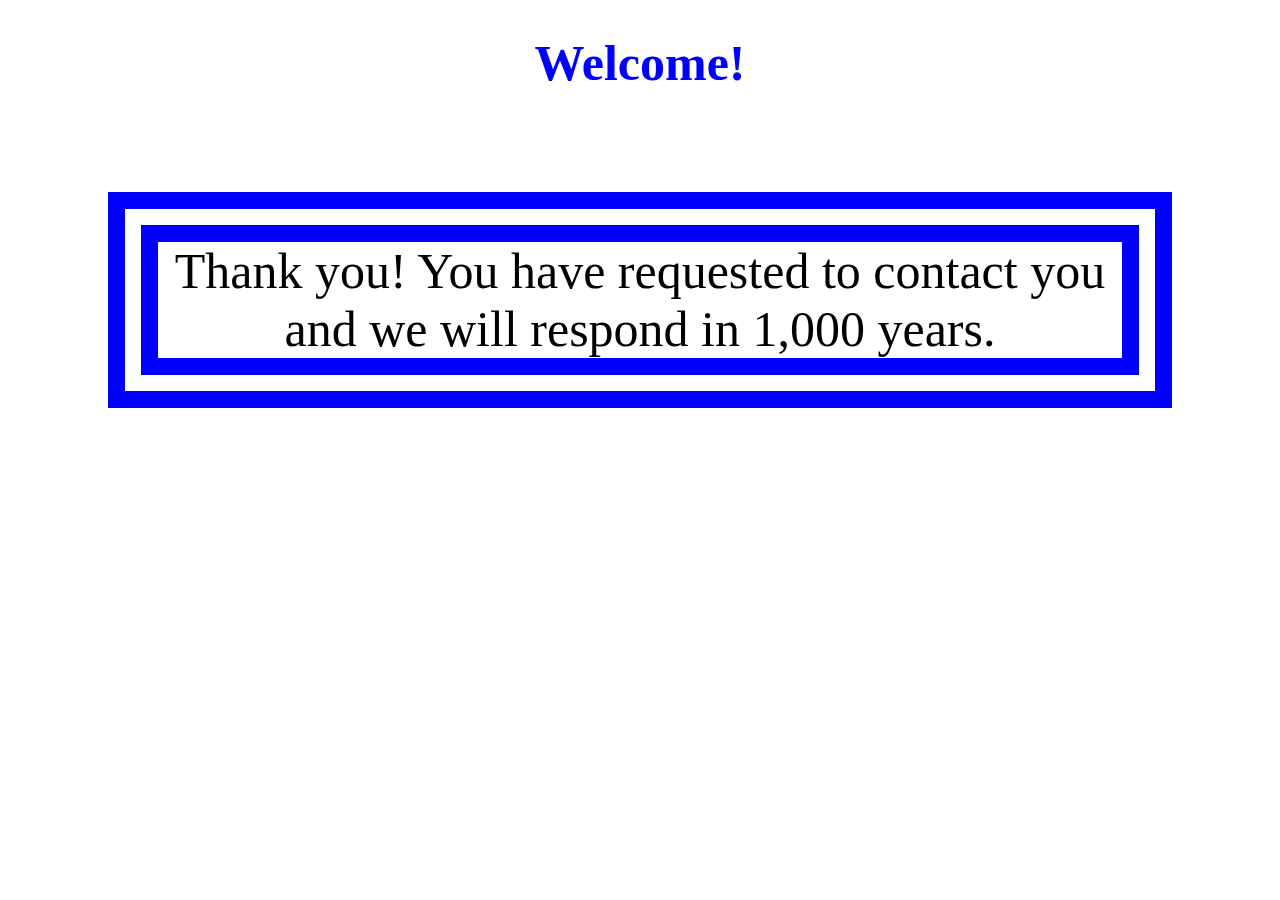
<file: actionpg.html>
<!DOCTYPE html>
<html lang="en">
<head>
    <meta charset="UTF-8">
    <meta name="viewport" content="width=device-width, initial-scale=1.0">
    <title>Action Page</title>

</head>
<style>
    #hwelcome {
        text-align: center;
        font-size: 50px;
        color: blue;        
    }
    #thankyou {
        text-align: center;
        font-size: 50px;
        border: solid blue;
        border-style: double;
        border-width: 50px;
        margin: 100px;
    }
        
</style>

<body>
    <div>
        <a href="actionpg.html"></a>
    <h1 id="hwelcome">Welcome!</h1>
        <p id="thankyou"> Thank you! You have requested to contact you and we will respond in 1,000 years.</p> 
        <form action="actionpg.html" method="get">

        </form>
    </div>
</body>
</html>
</file>
